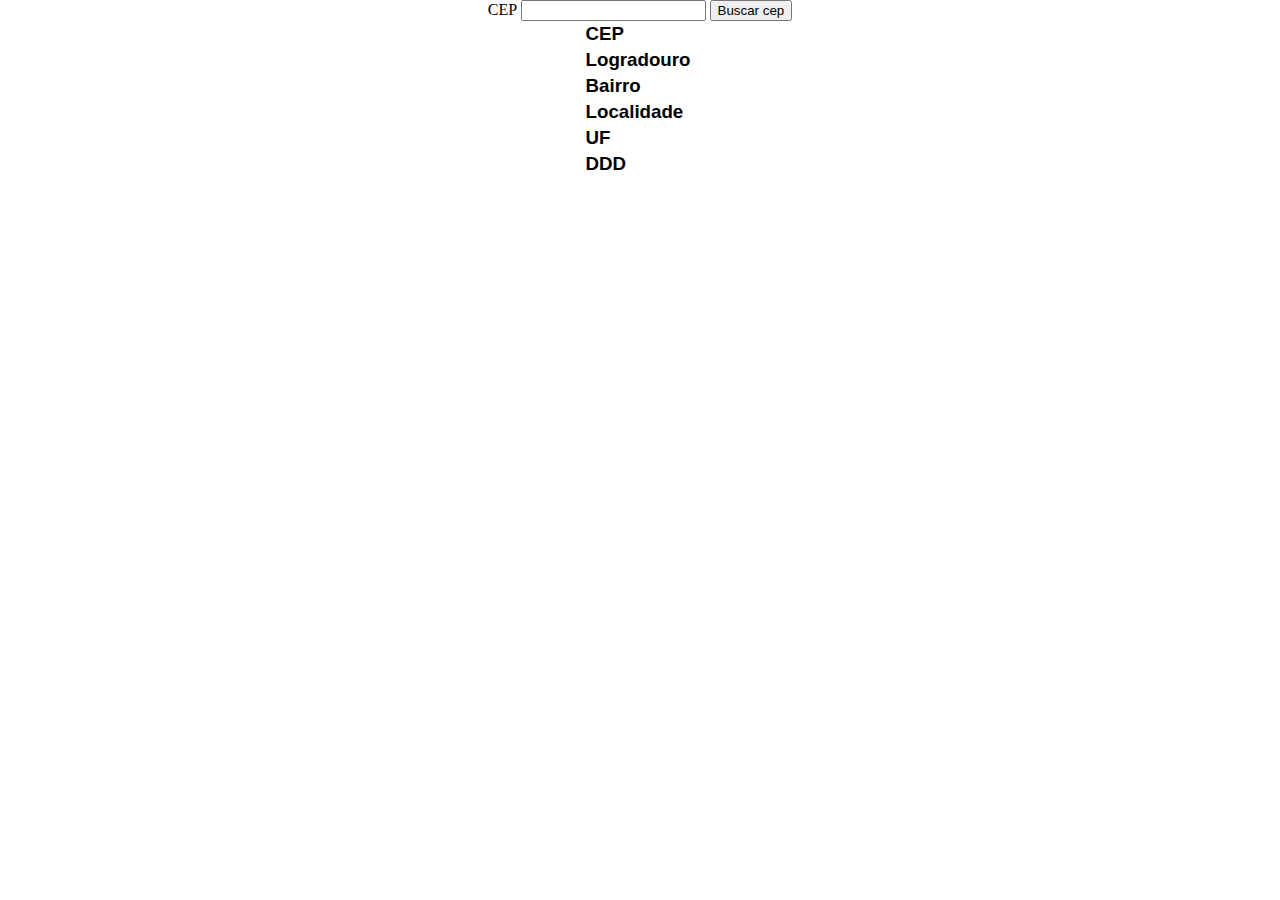
<file: exercicio1/index.html>
<!DOCTYPE html>
<html lang="en">

<head>
  <meta charset="UTF-8">
  <meta name="viewport" content="width=device-width, initial-scale=1.0">
  <link rel="stylesheet" href="style.css">
  <title>Exercicio Via Cep</title>
</head>

<body>
  <form id="buscador">
    <label for="cep">CEP</label>
    <input type="text" name="cep" id="cep" required>
    <input type="button" value="Buscar cep" id="botao">
  </form>
  <div class="mostarCepContainer">
    <div class="itens cep">
      <h3>CEP</h3>
      <p></p>
    </div>
    <div class="itens logradouro">
      <h3>Logradouro</h3>
      <p></p>
    </div>
    <div class="itens bairro">
      <h3>Bairro</h3>
      <p></p>
    </div>
    <div class="itens localidade">
      <h3>Localidade</h3>
      <p></p>
    </div>
    <div class="itens uf">
      <h3>UF</h3>
      <p></p>
    </div>
    <div class="itens ddd">
      <h3>DDD</h3>
      <p></p>
    </div>
  </div>
  <script src="./script.js"></script>
</body>

</html>
</file>
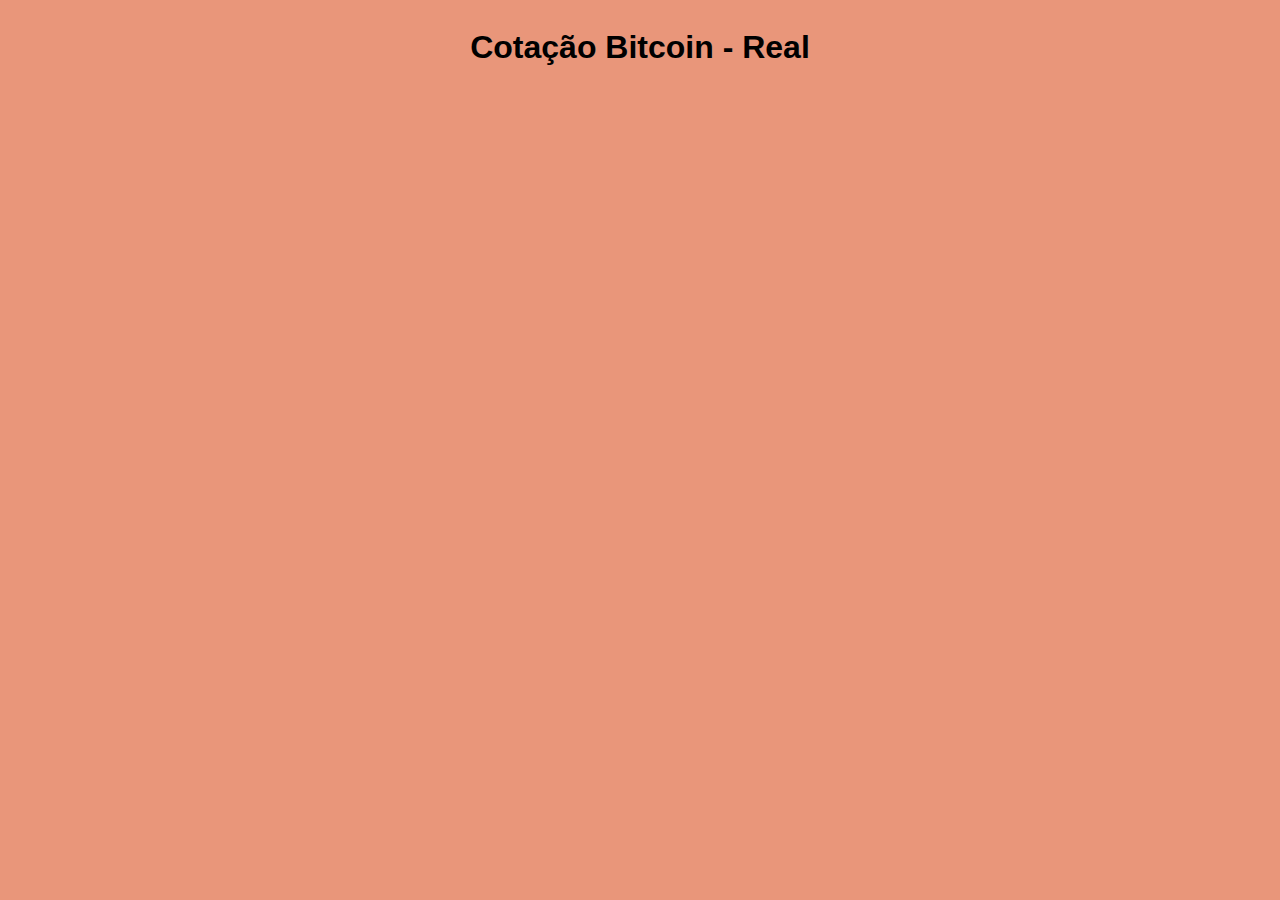
<file: exercicio2/index.html>
<!DOCTYPE html>
<html lang="en">

<head>
  <meta charset="UTF-8">
  <meta name="viewport" content="width=device-width, initial-scale=1.0">
  <link rel="stylesheet" href="style.css">
  <title>API BITCOIN</title>
</head>

<body>
  <div class="container-bitcoin">
    <h1>Cotação Bitcoin - Real</h1>
    <p class="cotacao"></p>
  </div>
  <script src="script.js"></script>
</body>

</html>
</file>
<file: exercicio1/style.css>
body {
  margin: 0;
  padding: 0;
  display: flex;
  flex-direction: column;
  justify-content: center;
  align-items: center;
}

.itens h3,
p {
  font-family: "Segoe UI", Tahoma, Geneva, Verdana, sans-serif;
  display: inline-block;
  margin: 2px 0px 2px 0px;
}
</file>
<file: exercicio2/style.css>
body {
  background-color: darksalmon;
  display: flex;
  justify-content: center;
}

h1 {
  font-family: "Lucida Sans", "Lucida Sans Regular", "Lucida Grande",
    "Lucida Sans Unicode", Geneva, Verdana, sans-serif;
}
p {
  font-family: "Segoe UI", Tahoma, Geneva, Verdana, sans-serif;
  font-size: 1.5rem;
}
</file>
